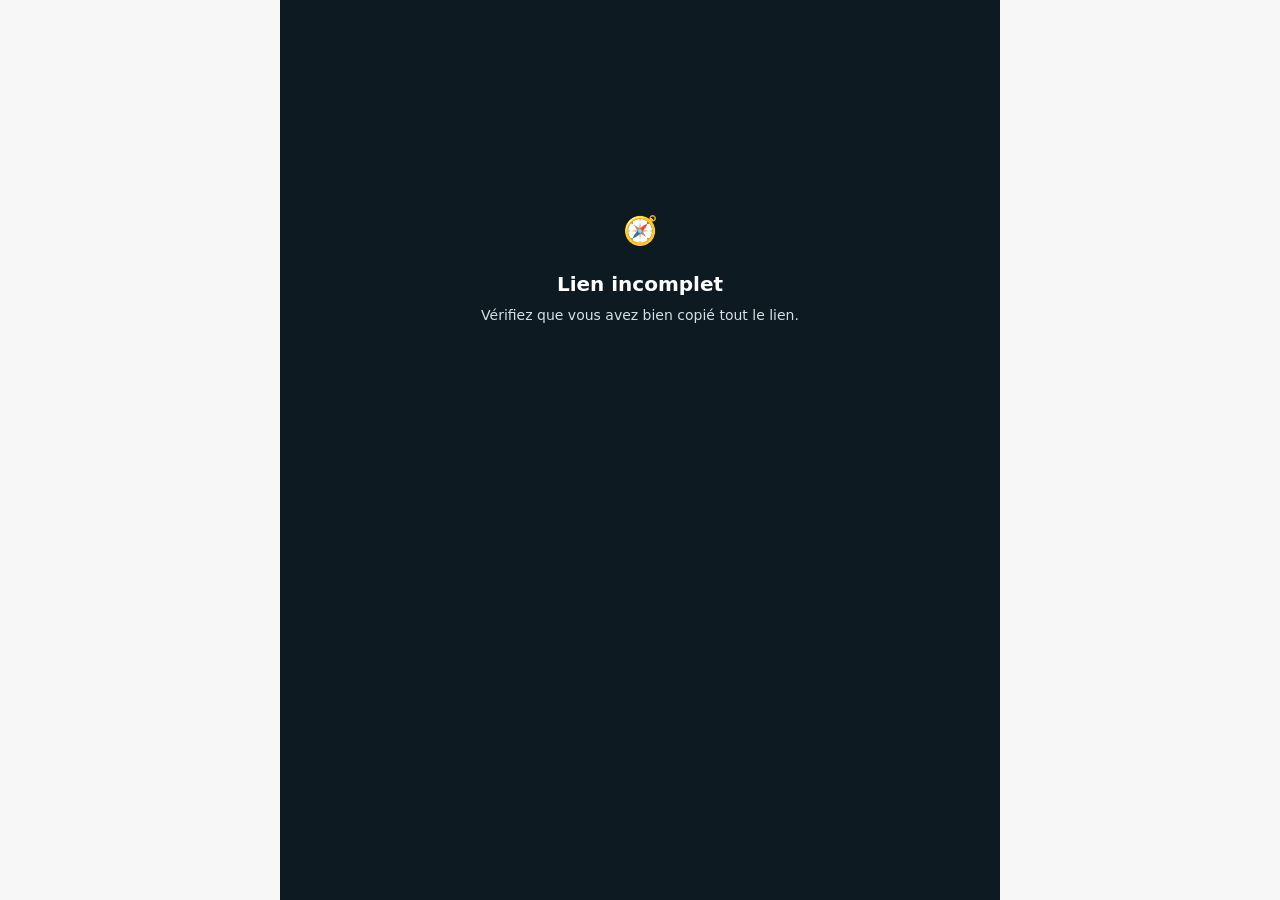
<file: index.html>
<!doctype html>
<html lang="fr">
<head>
<meta charset="utf-8">
<meta name="viewport" content="width=device-width, initial-scale=1, viewport-fit=cover">
<meta name="robots" content="noindex, nofollow">
<meta name="referrer" content="origin">
<meta name="theme-color" content="#0E1A22">
<title>Voyage partagé</title>
<link rel="stylesheet" href="https://api.mapbox.com/mapbox-gl-js/v3.9.0/mapbox-gl.css">
<link rel="stylesheet" href="style.css">
</head>
<body>
<main id="app"></main>
<div id="zoom"></div>
<script src="https://api.mapbox.com/mapbox-gl-js/v3.9.0/mapbox-gl.js"></script>
<script src="i18n.js"></script>
<script src="map.js"></script>
<script src="views.js"></script>
<script src="app.js"></script>
</body>
</html>
</file>
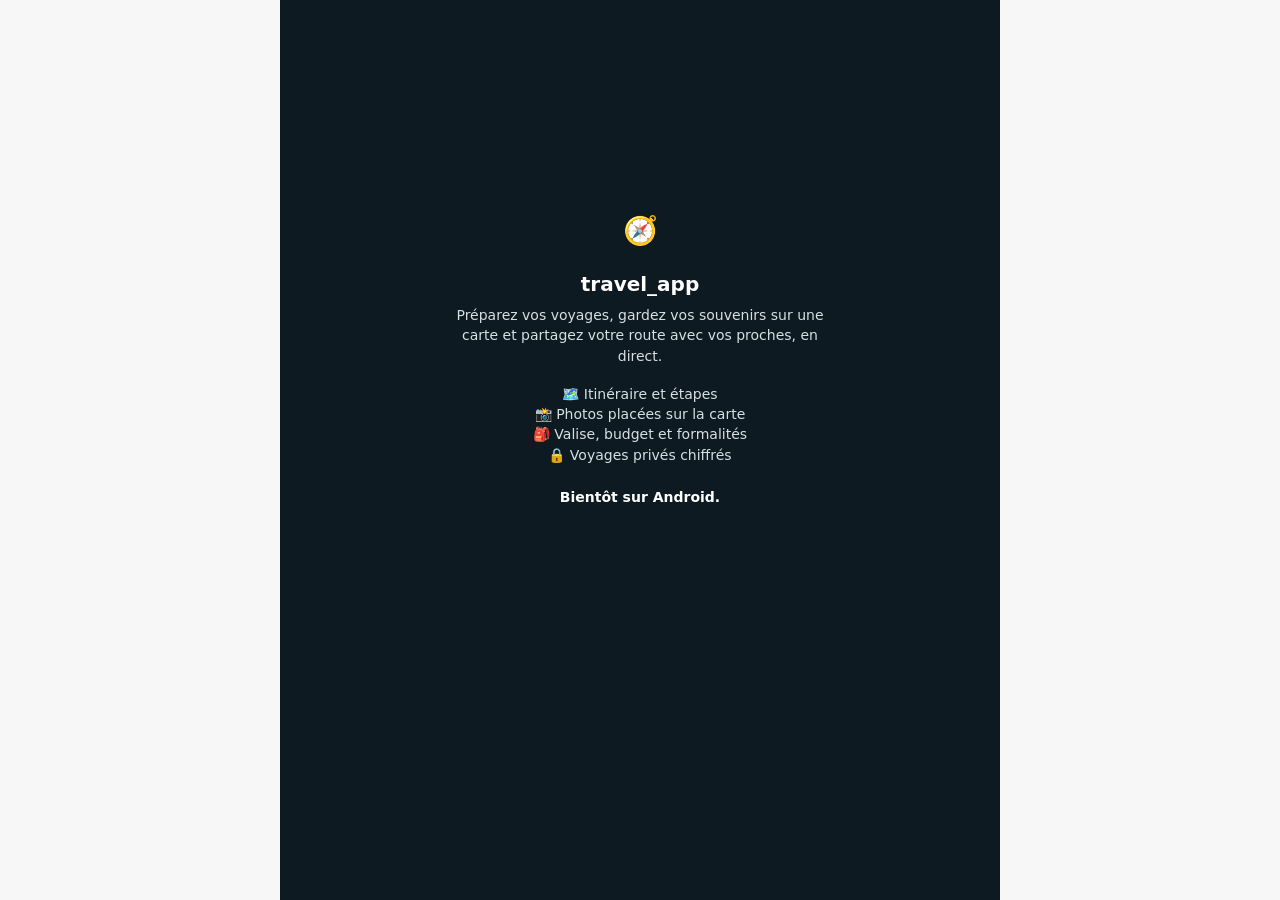
<file: decouvrir.html>
<!doctype html>
<html lang="fr">
<head>
<meta charset="utf-8">
<meta name="viewport" content="width=device-width, initial-scale=1">
<meta name="theme-color" content="#0E1A22">
<title>travel_app</title>
<link rel="stylesheet" href="style.css">
</head>
<body>
<main id="app"><div class="bg"></div><div class="veil"></div>
  <div class="access"><div class="inner msg">
    <div class="logo">🧭</div>
    <h1>travel_app</h1>
    <p>Préparez vos voyages, gardez vos souvenirs sur une carte et partagez votre route avec vos proches, en direct.</p>
    <p style="margin-top:18px">🗺️ Itinéraire et étapes<br>📸 Photos placées sur la carte<br>🎒 Valise, budget et formalités<br>🔒 Voyages privés chiffrés</p>
    <p style="margin-top:22px;font-weight:700;color:#fff">Bientôt sur Android.</p>
  </div></div>
</main>
</body>
</html>
</file>
<file: style.css>
/* travel_app · Page de partage : styles */
:root { --bg:#F6F7F6; --card:#fff; --text:#0E1A22; --soft:#2A3A42; --muted:#7A898E; --line:#E3E7E6; --chip:#F0F2F1;
  --accent:#FF7A45; --accentText:#C24A18; --accentBg:#FFE6DA; --ok:#1F8A55; --tab:#E9ECEC; --dark:#0E1A22; }
@media (prefers-color-scheme: dark) { :root { --bg:#0E1A22; --card:#16262F; --text:#F2F5F5; --soft:#C9D4D8; --muted:#8FA3AB;
  --line:#22343E; --chip:#1E313B; --accentText:#FFB08F; --accentBg:#3A2418; --ok:#5FD39A; --tab:#1A2C35; } }
* { box-sizing:border-box; margin:0; padding:0; }
html, body { height:100%; }
body { background:var(--bg); color:var(--text); font-family:system-ui,-apple-system,"Segoe UI",Roboto,sans-serif; -webkit-tap-highlight-color:transparent; }
button { font:inherit; cursor:pointer; border:0; background:none; color:inherit; }
#app { max-width:720px; margin:0 auto; height:100dvh; position:relative; overflow:hidden; }

/* Fond photo (écran d'accès, messages) */
.bg { position:absolute; inset:-30px; background:var(--dark) center/cover no-repeat; }
.bg.blur { filter:blur(18px); }
.veil { position:absolute; inset:0; background:linear-gradient(180deg,rgba(14,26,34,.35),rgba(14,26,34,.75) 45%,rgba(14,26,34,.92)); }
.access { position:relative; height:100%; overflow:auto; color:#fff; padding:40px 22px 70px; }
.access .inner { max-width:380px; margin:0 auto; }
.logo { width:56px; height:56px; border-radius:16px; background:var(--dark); font-size:28px; display:flex; align-items:center; justify-content:center; margin:0 auto; }
.access h1 { text-align:center; font-size:20px; margin-top:14px; line-height:1.25; }
.access .s { text-align:center; font-size:13px; color:#D5E0E4; margin-top:5px; }
.lab { display:block; font-size:12px; font-weight:700; color:#E2EAED; margin:18px 0 6px 2px; }
.in { width:100%; background:#fff; color:#0E1A22; border:1.5px solid #D5DBDA; border-radius:12px; padding:12px; font-size:16px; }
.code { display:flex; gap:10px; }
.code input { flex:1; min-width:0; height:58px; text-align:center; font-size:24px; font-weight:700; border-radius:12px; border:1.5px solid #D5DBDA; color:#0E1A22; background:#fff; }
.code input:focus, .in:focus { outline:none; border-color:var(--accent); }
.warn { font-size:11.5px; color:#C9D4D8; margin-top:8px; line-height:1.4; }
.btn { display:block; width:100%; margin-top:20px; background:var(--accent); color:#fff; font-weight:700; border-radius:14px; padding:14px; font-size:15px; }
.err { background:rgba(228,87,76,.18); color:#FFD2CD; border-radius:10px; padding:9px 11px; font-size:13px; margin-top:12px; }
.note { font-size:11.5px; color:#C9D4D8; text-align:center; margin-top:12px; }
.msg { text-align:center; padding-top:18vh; }
.msg p { color:#D5E0E4; font-size:14px; margin-top:8px; line-height:1.45; }

/* Voyage */
.trip { display:flex; flex-direction:column; height:100%; }
.hero { position:relative; flex:none; padding:18px 16px 10px; background:var(--dark) center/cover no-repeat; color:#fff; }
.hero:before { content:""; position:absolute; inset:0; background:linear-gradient(180deg,rgba(14,26,34,.25),rgba(14,26,34,.6) 55%,var(--bg)); }
.hero > * { position:relative; }
.hero h1 { font-size:19px; text-shadow:0 1px 4px rgba(0,0,0,.5); }
.hero .by { font-size:12px; color:#E2EAED; margin-top:2px; text-shadow:0 1px 3px rgba(0,0,0,.5); }
.tabs { display:flex; margin-top:14px; background:color-mix(in srgb,var(--tab) 90%,transparent); border-radius:12px; padding:3px; }
.tabs button { flex:1; padding:8px 0; border-radius:9px; font-size:13px; font-weight:700; color:var(--muted); }
.tabs button.on { background:var(--card); color:var(--text); }
.pane { flex:1; min-height:0; display:none; }
.pane.on { display:flex; flex-direction:column; }
.scroll { flex:1; min-height:0; overflow-y:auto; -webkit-overflow-scrolling:touch; }
.foot { flex:none; text-align:center; font-size:11px; color:var(--muted); padding:8px 12px; border-top:1px solid var(--line); background:var(--bg); }
.foot a { color:var(--accent); font-weight:700; text-decoration:none; }

/* Onglet Carte */
.live { margin:4px 14px 0; background:var(--card); border-radius:16px; padding:10px 12px; box-shadow:0 6px 16px rgba(0,0,0,.1); display:flex; align-items:center; gap:10px; font-size:13px; }
.dot { width:10px; height:10px; border-radius:50%; background:var(--ok); box-shadow:0 0 0 5px rgba(31,138,85,.2); flex:none; }
.live small, .w small { display:block; color:var(--muted); font-size:11px; font-weight:400; }
.w { margin-left:auto; text-align:right; font-weight:700; }
.stats { display:flex; gap:6px; margin:12px 14px; }
.stats div { flex:1; text-align:center; background:var(--card); border-radius:12px; padding:8px 2px; font-size:10.5px; color:var(--muted); }
.stats b { display:block; color:var(--text); font-size:16px; }
.prog { margin:0 14px; font-size:11.5px; color:var(--muted); }
.pb { height:7px; border-radius:4px; background:var(--line); margin-top:4px; overflow:hidden; }
.pb i { display:block; height:100%; background:var(--accent); border-radius:4px; }
.mapbig { flex:1; min-height:260px; margin:12px 14px 14px; border-radius:14px; overflow:hidden; position:relative; background:var(--line); }
.mapsmall { flex:none; height:32vh; min-height:170px; margin:0 14px 8px; border-radius:14px; overflow:hidden; box-shadow:0 4px 10px rgba(0,0,0,.12); position:relative; background:var(--line); }
#map { position:absolute; inset:0; }
.pin { width:22px; height:22px; border-radius:50%; background:var(--accent); border:2.5px solid #fff; color:#fff; font-size:10px; font-weight:700; display:flex; align-items:center; justify-content:center; transition:transform .2s; box-shadow:0 1px 4px rgba(0,0,0,.35); cursor:pointer; }
.pin.cur { background:var(--ok); }
.pin.hi { transform:scale(1.45); z-index:2; }
.me { width:16px; height:16px; border-radius:50%; background:var(--ok); border:3px solid #fff; box-shadow:0 0 0 6px rgba(31,138,85,.3); }

/* Onglet Étapes */
.tl { padding:6px 14px 20px; }
.st { display:flex; margin-bottom:12px; }
.rail { width:28px; position:relative; flex:none; }
.rail .n { width:22px; height:22px; border-radius:50%; background:var(--accent); color:#fff; font-size:11px; font-weight:700; display:flex; align-items:center; justify-content:center; position:relative; z-index:1; }
.st.cur .n { background:var(--ok); }
.rail:after { content:""; position:absolute; left:10px; top:24px; bottom:-14px; width:2px; background:var(--line); }
.st:last-child .rail:after { display:none; }
.card { flex:1; min-width:0; background:var(--card); border-radius:14px; padding:11px; font-size:13px; }
.st.hi .card { box-shadow:0 0 0 2px var(--accent) inset; }
.card h3 { font-size:14.5px; }
.card small { color:var(--muted); font-size:11.5px; display:block; margin-top:2px; }
.card small .nowtag { color:var(--ok); font-weight:700; }
.card p { margin-top:7px; line-height:1.5; color:var(--soft); white-space:pre-wrap; overflow-wrap:anywhere; }
.card p.clamp { display:-webkit-box; -webkit-line-clamp:3; -webkit-box-orient:vertical; overflow:hidden; }
.morebtn { color:var(--accent); font-weight:700; font-size:12px; margin-top:3px; }
.strip { display:flex; gap:5px; overflow-x:auto; margin-top:8px; }
.strip img { height:86px; border-radius:8px; flex:none; cursor:zoom-in; background:var(--line); }
.react { display:flex; gap:6px; margin-top:9px; }
.react button { background:var(--chip); border-radius:14px; padding:5px 10px; font-size:13px; }
.react button.mine { background:var(--accentBg); color:var(--accentText); font-weight:700; }
.empty { color:var(--muted); text-align:center; padding:30px 10px; font-size:14px; }

/* Onglet Photos */
.gh { padding:14px 14px 6px; font-size:11.5px; color:var(--muted); font-weight:700; text-transform:uppercase; letter-spacing:.3px; }
.grid { display:grid; grid-template-columns:repeat(3,1fr); gap:3px; padding:0 14px; }
.grid img { width:100%; aspect-ratio:1; object-fit:cover; border-radius:6px; cursor:zoom-in; background:var(--line); }

/* Plein écran : glisser d'une photo à l'autre */
#zoom { position:fixed; inset:0; background:#000; z-index:50; display:none; }
#zoom .slides { display:flex; height:100%; overflow-x:auto; scroll-snap-type:x mandatory; scrollbar-width:none; }
#zoom .slides::-webkit-scrollbar { display:none; }
#zoom .slides div { flex:none; width:100%; height:100%; scroll-snap-align:center; display:flex; align-items:center; justify-content:center; }
#zoom img { max-width:100%; max-height:100%; }
#zoom .x { position:absolute; top:12px; right:12px; width:40px; height:40px; border-radius:50%; background:rgba(255,255,255,.18); color:#fff; font-size:20px; }
#zoom .cnt { position:absolute; bottom:16px; left:0; right:0; text-align:center; color:#fff; font-size:13px; opacity:.8; }
</file>
